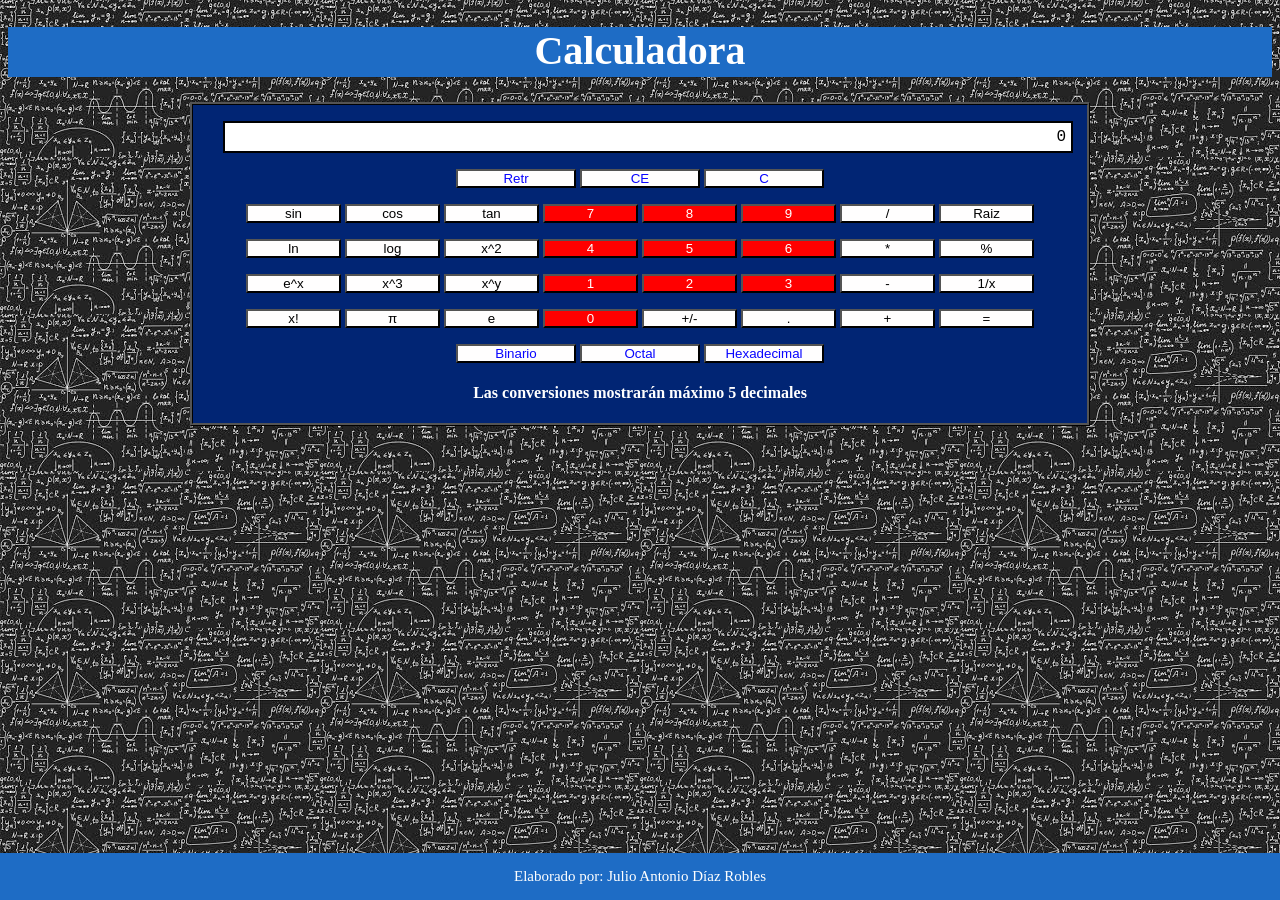
<file: index.html>
<!DOCTYPE html>
<html>
<head>
    <title>Calculadora</title>
    <link rel="stylesheet" type="text/css" href="css/calcula.css" />
    <script type="text/javascript" src="js/calcula.js"></script>
</head>
<body>
    <header>
        <h1>Calculadora</h1>
    </header>
    <div class="calculadora">
        <form action="#" name="calculadora" id="calculadora">
            <p id="textoPantalla">0</p>
            <p>
                <input type="button" class="largo" value="Retr" onclick="retro()"   />
                <input type="button" class="largo" value="CE" onclick="borradoParcial()"  />
                <input type="button" class="largo" value="C" onclick="borradoTotal()"  />
            </p>
            <p>
                <input type="button" value="sin" onclick="seno()" />
                <input type="button" value="cos" onclick="coseno()" />
                <input type="button" value="tan" onclick="tangente()" />
                <input type="button" class="num" value="7" onclick="numero('7')" />
                <input type="button" class="num" value="8" onclick="numero('8')" />
                <input type="button" class="num" value="9" onclick="numero('9')" />
                <input type="button" value="/" onclick="operar('/')"  />
                <input type="button" value="Raiz" onclick="raizc()" />
            </p>
            <p>
                <input type="button" value="ln" onclick="ln()" />
                <input type="button" value="log" onclick="log()" />
                <input type="button" value="x^2" onclick="cuadrado()" />
                <input type="button" class="num" value="4" onclick="numero('4')" />
                <input type="button" class="num" value="5" onclick="numero('5')" />
                <input type="button" class="num" value="6" onclick="numero('6')" />
                <input type="button" value="*" onclick="operar('*')" />
                <input type="button" value="%" onclick="porcent()" />
            </p>
            <p>
                <input type="button" value="e^x" onclick="numero('e^')" />
                <input type="button" value="x^3" onclick="cubo()" />
                <input type="button" value="x^y" onclick="operar('^')" />
                <input type="button" class="num" value="1" onclick="numero('1')" />
                <input type="button" class="num" value="2" onclick="numero('2')" />
                <input type="button" class="num" value="3" onclick="numero('3')" />
                <input type="button" value="-" onclick="operar('-')" />
                <input type="button" value="1/x" onclick="inve()" />
            </p>
            <p>
                <input type="button" value="x!" onclick="factorial()" />
                <input type="button" value="π" onclick="numero('π')" />
                <input type="button" value="e" onclick="numero('e')" />
                <input type="button" class="num" value="0" onclick="numero('0')" />
                <input type="button" value="+/-" onclick="opuest()" />
                <input type="button" value="." onclick="numero('.')" />
                <input type="button" value="+" onclick="operar('+')" />
                <input type="button" value="=" onclick="igualar()" />
            </p>
            <p>
                <input type="button" class="largo" value="Binario" onclick="binario()" />
                <input type="button" class="largo" value="Octal" onclick="octal()" />
                <input type="button" class="largo" value="Hexadecimal" onclick="hexa()" />
            </p>
            <p>
                <h4>Las conversiones mostrarán máximo 5 decimales </h4>
            </p>
        </form>
    </div>

    <footer>
        <p>Elaborado por: Julio Antonio Díaz Robles</p>
    </footer>
</body>
</html>
</file>
<file: css/calcula.css>
*{
    padding: 0;
    box-sizing: border-box;
}

header {
    width: 100%;
    height: 50px;
    background: rgb(30, 108, 197);
    margin-bottom: 25px;
    top: 0;
    left: 0;
    font-size: 20px;
    text-align: center;
    color: white; 
}

footer{
    position: fixed;
    left: 0;
    bottom: 0;
    width: 100%;
    background-color: rgb(30, 108, 197);
    color: white;
    text-align: center;
    font-size: 15px;
}

h4{
    color: white;
}

/*aspectos generales: bordes y color de fondo de calculadora*/
.calculadora { border: 3px rgb(0, 0, 0) ridge; width: 900px;text-align: center;
               background-color: rgb(1, 37, 116);
                justify-content: center; 
                margin: 0 auto;
                align-content: center;}

/*pantalla de visualización: bordes, posición, color de fondo, estilo letra.*/
#textoPantalla { width: 850px; border: 2px black solid; text-align: right;
                 position: relative; left: 30px;  padding: 5px 5px;
                 background-color: #ffffff; font-family: "courier new";
                 overflow: hidden;}

/*botones normales: anchura y margen*/
.calculadora [type=button] { width: 95px; padding: 0;  background: rgb(255, 254, 254)}
/*botones especiales*/
.calculadora input.largo { color:#0804ff; width: 120px; }

.calculadora input.num { background: red; color: white; font: bold;  
}

body{
    background-image: url("../img/math.jfif");
    justify-content: center;
}
</file>
